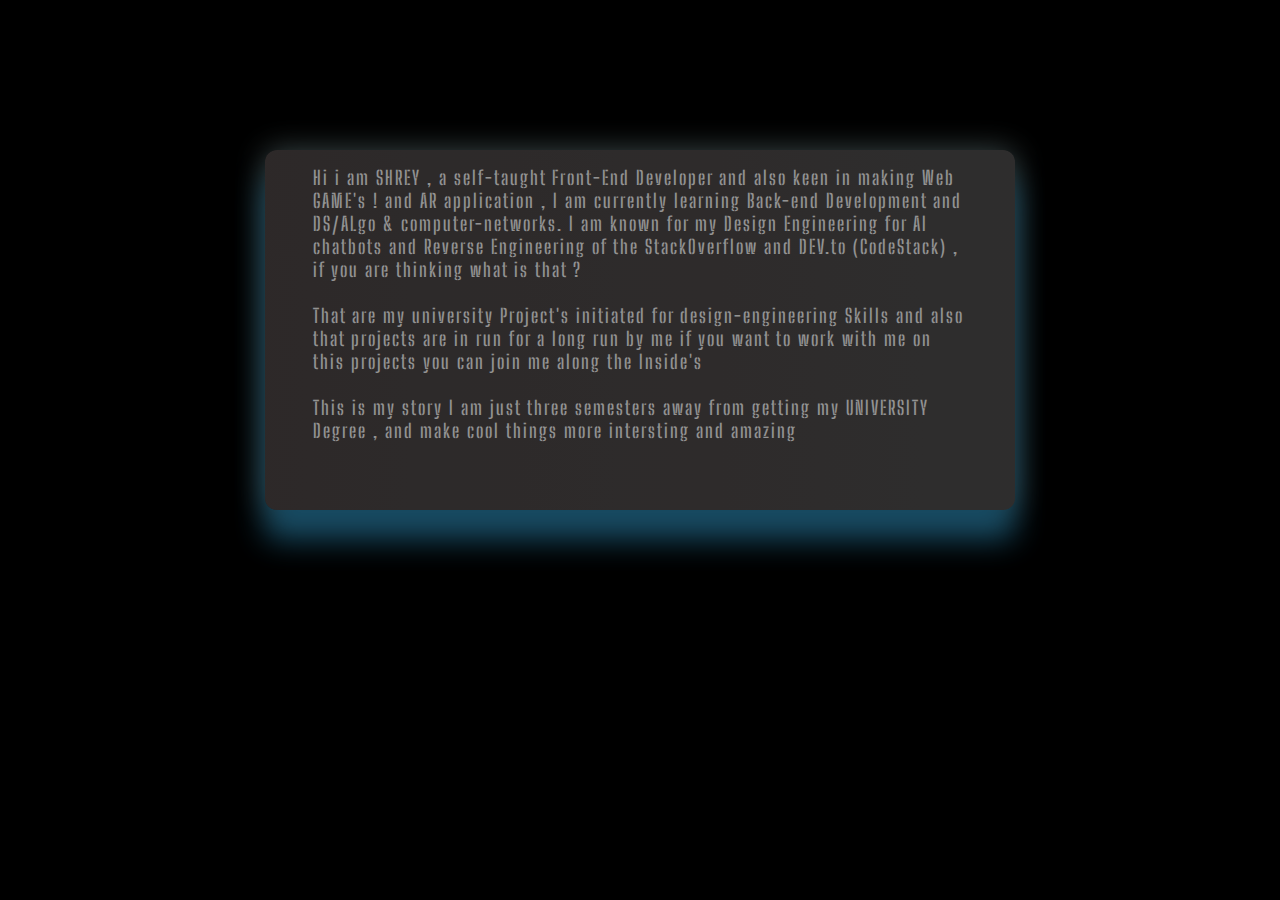
<file: about.html>
<!DOCTYPE html>
<html lang="en">
<head>
    <meta charset="UTF-8">
    <meta http-equiv="X-UA-Compatible" content="IE=edge">
    <meta name="viewport" content="width=device-width, initial-scale=1.0">
    <title>Story</title>
    <link rel="stylesheet" href="about.css">
</head>
<body>
    <div class="about-container">
        <div class="card">
            <p id="story">
                Hi i am SHREY , a self-taught Front-End Developer and also keen in making Web GAME's ! and AR application , I am currently learning Back-end Development and 
                DS/ALgo & computer-networks. 
                I am known for my Design Engineering for AI chatbots and Reverse Engineering of the StackOverflow and DEV.to (CodeStack)
                , if you are thinking what is that ? <br><br>
                That are my university Project's initiated for design-engineering Skills and also that projects are in run for a long run by me 
                if  you want to work with me on this projects you can join me along the Inside's <br><br>

                This is my story I am just three semesters away from getting my UNIVERSITY Degree , and make cool things more intersting and amazing  
            </p>
            
        </div>
    </div>
</body>
</html>
</file>
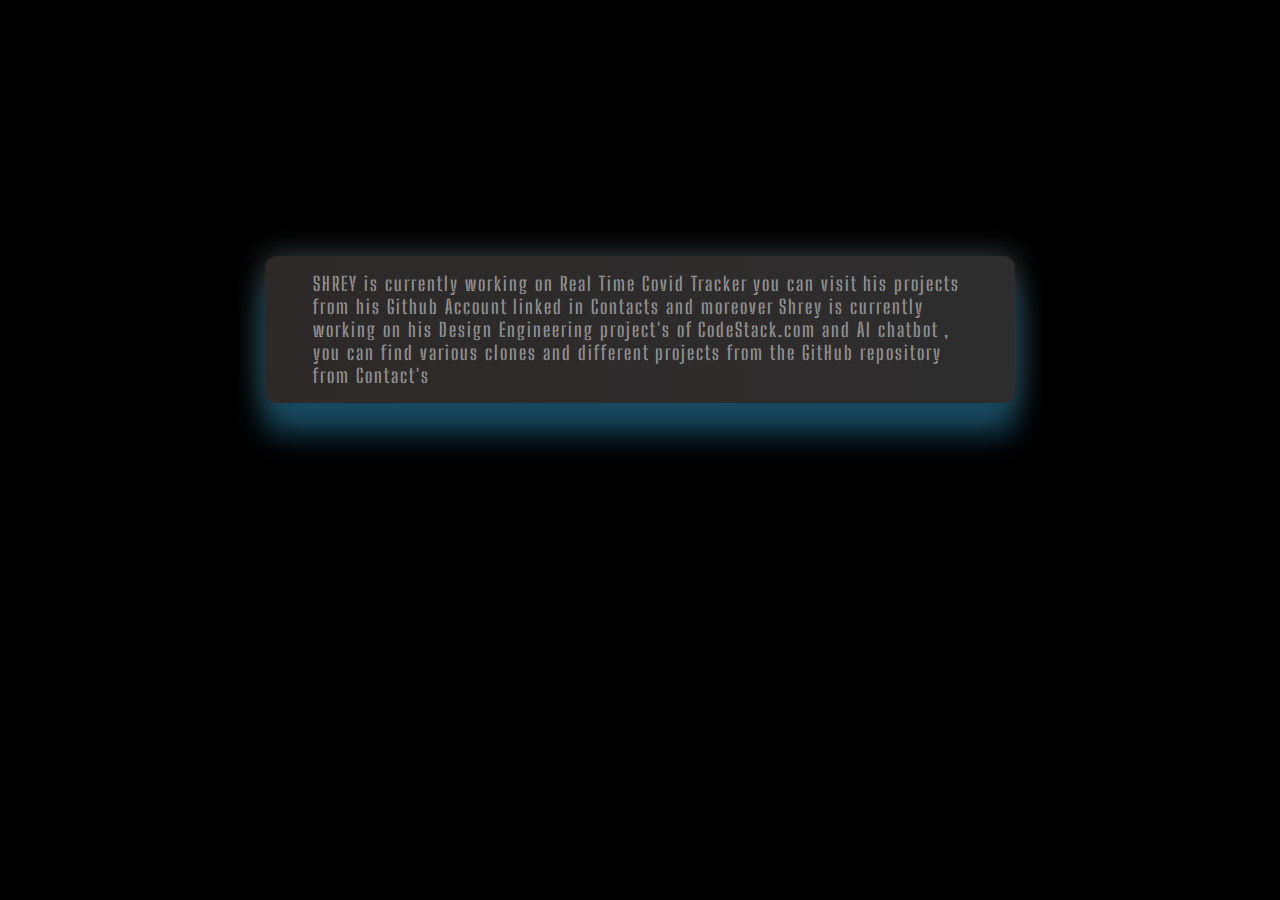
<file: project.html>
<!DOCTYPE html>
<html lang="en">
<head>
    <meta charset="UTF-8">
    <meta http-equiv="X-UA-Compatible" content="IE=edge">
    <meta name="viewport" content="width=device-width, initial-scale=1.0">
    <title>Project's</title>
    <link rel="stylesheet" href="project.css">
</head>
<body>
    <div class="card">
        <p id="projects">SHREY is currently working on Real Time Covid Tracker you can visit his projects from his Github Account linked in Contacts and moreover Shrey is currently working on his Design Engineering project's of CodeStack.com and AI chatbot , you can find various clones and different projects from the GitHub repository from Contact's </p>
    </div>
   
</body>
</html>
</file>
<file: about.css>
@import url('https://fonts.googleapis.com/css2?family=Big+Shoulders+Stencil+Display:wght@100&display=swap');
*{
    margin:0;
    padding: 0;
    box-sizing: border-box;
}

body{
    display: flex;
    justify-content: center;
    align-items: center;
    max-height: 100vh;   
    background-color: black;
}

.about-container{
    width: 50% auto;
    display: flex;
    justify-content: center;
    align-items: center;
}

.card{
    min-height: 40vh;
    width: 750px;
    padding: 0 2rem;
    border-radius: 12px;
    margin-top: 20%;
    left: 50%;
    box-shadow: 0px 30px 30px rgb(39, 124, 163), 0px 0px 30px rgba(199, 241, 241, 0.5);
    background: linear-gradient(to right , rgba(155, 141, 141, 0.486) ,rgba(243, 236, 236, 0.322) );
    border-radius: 12px;
    opacity: 0.6;
   
}

#story{
    padding: 1rem;
    letter-spacing: 2px;
    font-family: 'Big Shoulders Stencil Display', cursive;
    font-size: larger;
    font-weight: 600;
    color: whitesmoke;
    cursor: text;
    user-select: none;
}

/* only for mobiles and ipads and kindles, not suitable for galaxy fold but if i would update it would have been for galaxy fold  */
@media only screen  and (max-width:800px){
    .card{
        width: 100%;
        max-width: 700px;
        height: auto;
        background: none;
        box-shadow: none;
       
    }

    .card #story{
        color:rgb(8, 167, 241);
        
    }
    
    
}
</file>
<file: project.css>
@import url('https://fonts.googleapis.com/css2?family=Big+Shoulders+Stencil+Display:wght@100&display=swap');
*{
    margin:0;
    padding: 0;
    box-sizing: border-box;
}



body{
    display: flex;
    justify-content: center;
    align-items: center;
    max-height: 100vh;   
    background-color: black;
}

.card{
    min-height: 10vh;
    width: 750px;
    padding: 0 2rem;
    border-radius: 12px;
    margin-top: 20%;
    left: 50%;
    box-shadow: 0px 30px 30px rgb(39, 124, 163), 0px 0px 30px rgba(199, 241, 241, 0.5);
    background: linear-gradient(to right , rgba(155, 141, 141, 0.486) ,rgba(243, 236, 236, 0.322) );
    border-radius: 12px;
    opacity: 0.6;
   
}

#projects{
    padding: 1rem;
    letter-spacing: 2px;
    font-family: 'Big Shoulders Stencil Display', cursive;
    font-size: larger;
    font-weight: 600;
    color: whitesmoke;
    cursor: text;
    user-select: none;
}


/* only for mobiles and ipads and kindles, not suitable for galaxy fold but if i would update it would have been for galaxy fold  */
@media only screen  and (max-width:800px){
    .card{
        width: 100%;
        max-width: 700px;
        height: auto;
        background: none;
        box-shadow: none;
       
    }

    .card #projects{
        color:rgb(8, 167, 241);
        
    }
    
    
}
</file>
